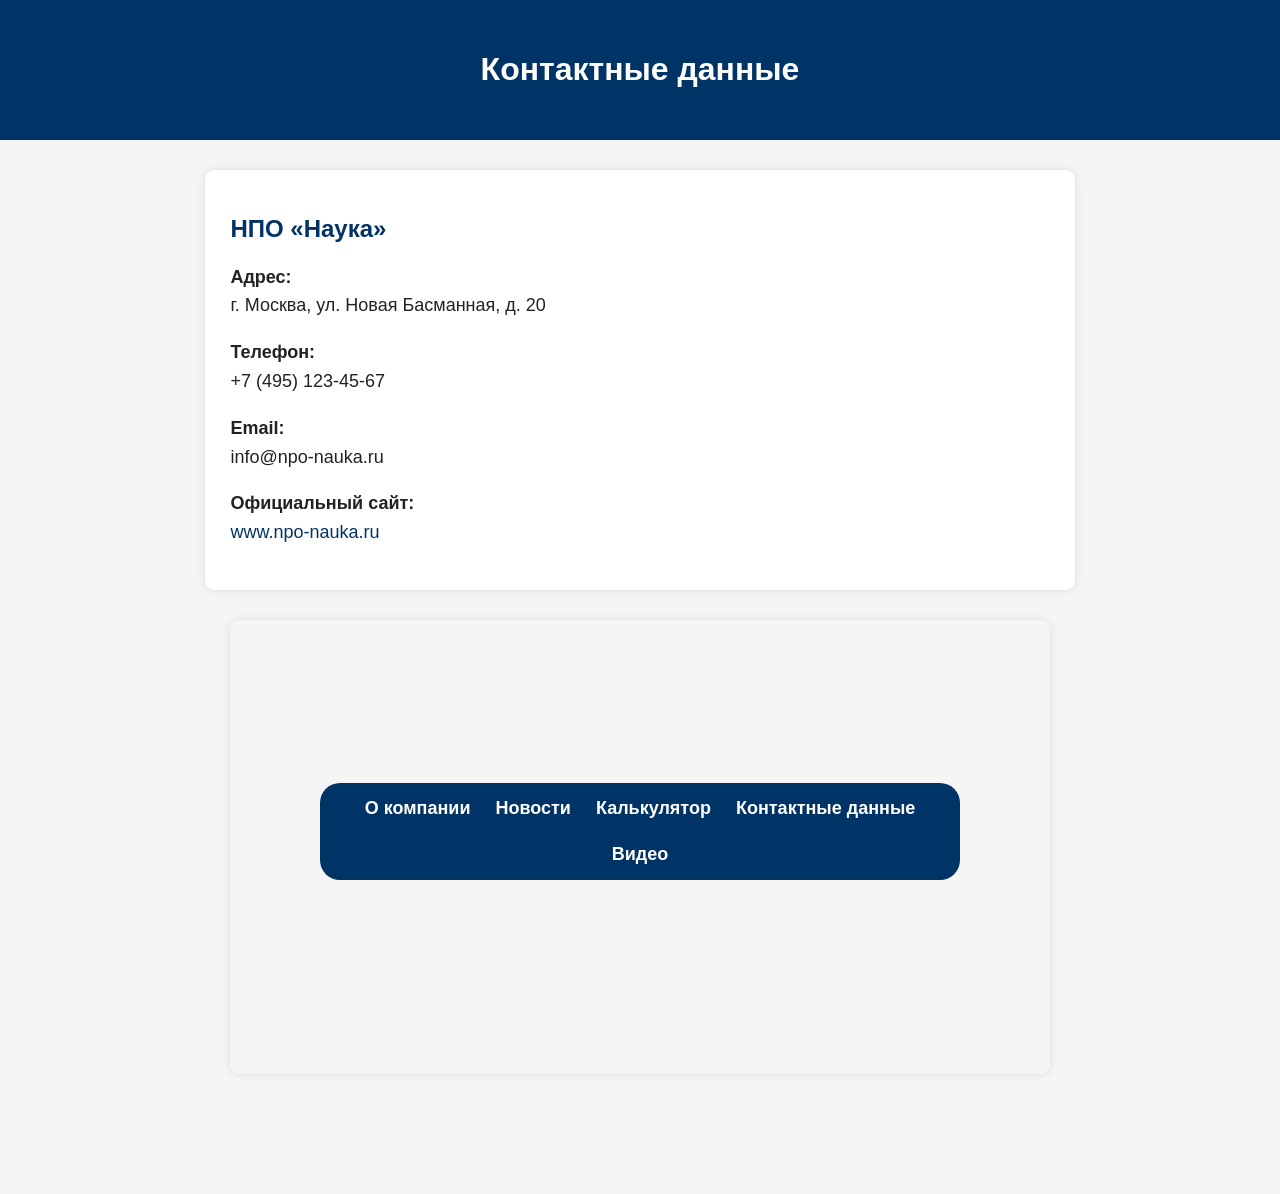
<file: contacts.html>
<!DOCTYPE html>
    <link rel="stylesheet" href="style.css">
    <title>Контакты</title>
    <link rel="shortcut icon" href="favicon.ico" type="image/x-icon">
    <link rel="icon" href="favicon.ico 32x32">
    <link rel="icon" href="favicon.ico 48x48">
</head>
<body>

    <header>
        <h1>Контактные данные</h1>
    </header>

    <main>

        <div class="contacts-block">

            <h2>НПО «Наука»</h2>

            <p>
                <b>Адрес:</b><br>
                г. Москва, ул. Новая Басманная, д. 20
            </p>

            <p>
                <b>Телефон:</b><br>
                +7 (495) 123-45-67
            </p>

            <p>
                <b>Email:</b><br>
                info@npo-nauka.ru
            </p>

            <p>
                <b>Официальный сайт:</b><br>
                <a href="https://www.npo-nauka.ru/" target="_blank">
                    www.npo-nauka.ru
                </a>
            </p>

        </div>

        <div class="map-block">

            <iframe
                src="https://yandex.ru/map-widget/v1/?um=constructor%3A6a34d5f7fcb0c4f7fef4f7f9d5a4f0d4c7a7c9d7d9b7c8d4e5f6a7b8c9d0e1f&amp;source=constructor"
                width="100%"
                height="450"
                frameborder="0">
            </iframe>

        </div>

    </main>

    <nav class="menu">
        <a href="index.html">О компании</a>
        <a href="news.html">Новости</a>
        <a href="currency.html">Калькулятор</a>
        <a href="contacts.html">Контактные данные</a>
        <a href="video.html">Видео</a>
    </nav>

</body>
</html>
</file>
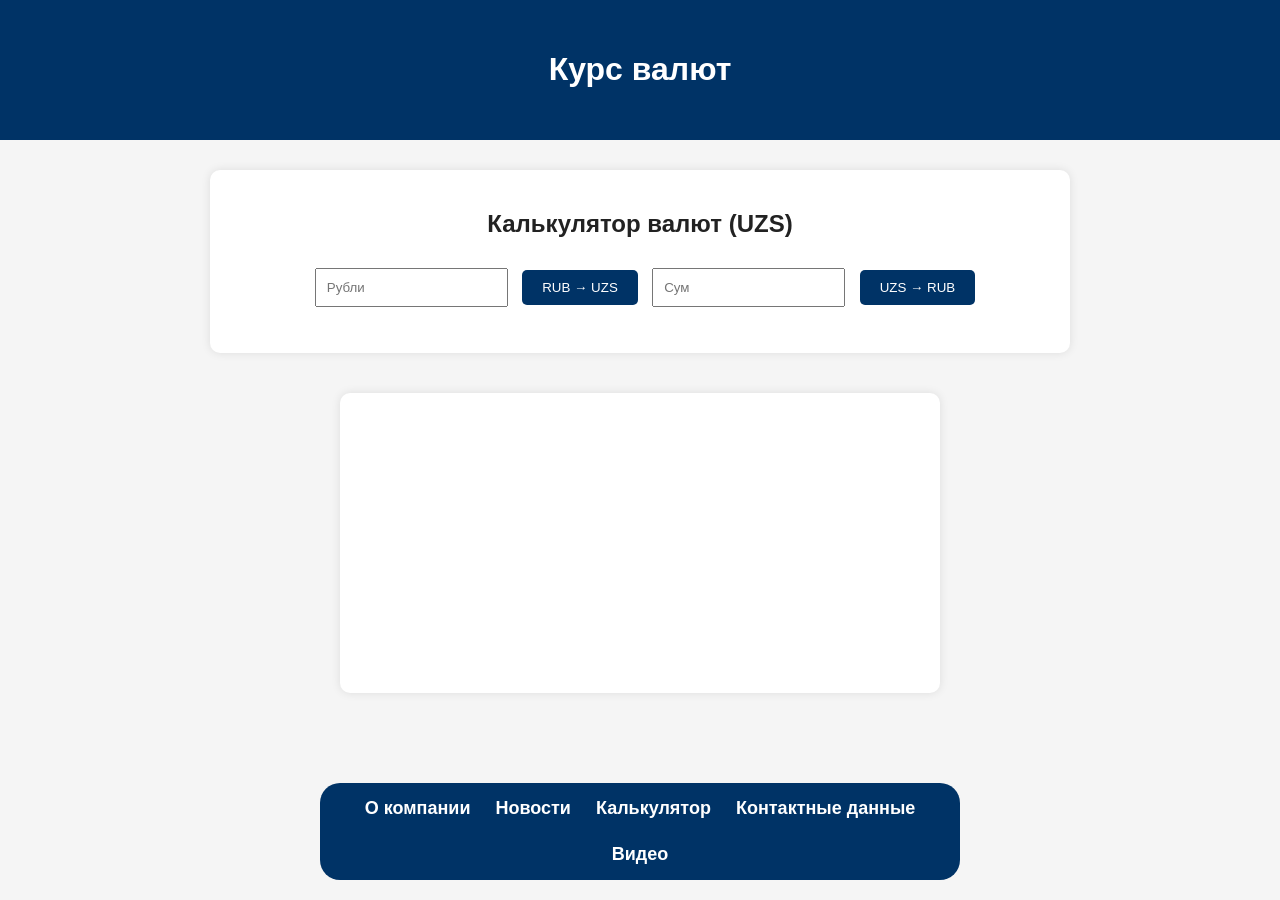
<file: currency.html>
<!DOCTYPE html>
<html lang="ru">
<head>
    <meta charset="UTF-8">
    <meta name="viewport" content="width=device-width, initial-scale=1.0">
    <title>Курс валют</title>
    <link rel="stylesheet" href="style.css">
    <link rel="shortcut icon" href="favicon.ico" type="image/x-icon">
    <link rel="icon" href="favicon.ico 32x32">
    <link rel="icon" href="favicon.ico 48x48">
</head>
<body>

    <header>
        <h1>Курс валют</h1>
    </header>

    <main>

        <div class="converter">
            <h2>Калькулятор валют (UZS)</h2>

            <input type="number" id="rub" placeholder="Рубли">
            <button onclick="toUZS()">RUB → UZS</button>

            <input type="number" id="uzs" placeholder="Сум">
            <button onclick="toRUB()">UZS → RUB</button>

            <p id="result"></p>
        </div>

        <canvas id="chart" width="600" height="300"></canvas>

    </main>

    <nav class="menu">
        <a href="index.html">О компании</a>
        <a href="news.html">Новости</a>
        <a href="currency.html">Калькулятор</a>
        <a href="contacts.html">Контактные данные</a>
        <a href="video.html">Видео</a>
    </nav>

    <script src="currency.js"></script>
</body>
</html>
</file>
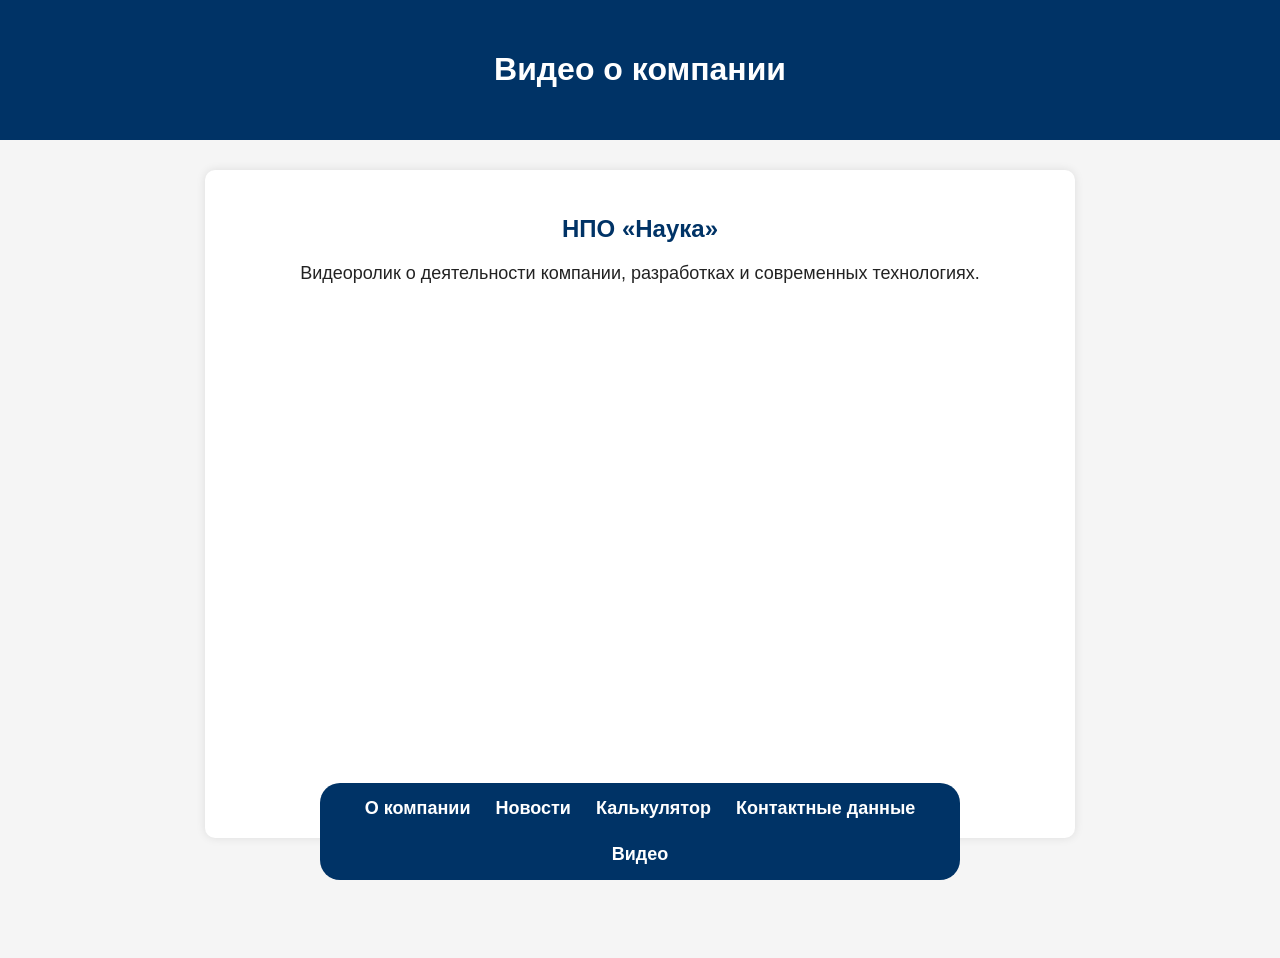
<file: video.html>
<!DOCTYPE html>
<html lang="ru">
<head>
    <meta charset="UTF-8">
    <meta name="viewport" content="width=device-width, initial-scale=1.0">
    <title>Видео</title>
    <link rel="stylesheet" href="style.css">
    <link rel="shortcut icon" href="favicon.ico" type="image/x-icon">
    <link rel="icon" href="favicon.ico 32x32">
    <link rel="icon" href="favicon.ico 48x48">
</head>
<body>

    <header>
        <h1>Видео о компании</h1>
    </header>

    <main>

        <div class="video-block">

            <h2>НПО «Наука»</h2>

            <p>
                Видеоролик о деятельности компании,
                разработках и современных технологиях.
            </p>

            <iframe
                width="100%"
                height="500"
                src="https://www.youtube.com/embed/dQw4w9WgXcQ"
                title="YouTube video player"
                frameborder="0"
                allow="accelerometer; autoplay; clipboard-write; encrypted-media; gyroscope; picture-in-picture; web-share"
                allowfullscreen>
            </iframe>

        </div>

    </main>

    <nav class="menu">
        <a href="index.html">О компании</a>
        <a href="news.html">Новости</a>
        <a href="currency.html">Калькулятор</a>
        <a href="contacts.html">Контактные данные</a>
        <a href="video.html">Видео</a>
    </nav>

</body>
</html>
</file>
<file: style.css>
body {
    margin: 0;
    font-family: Arial, sans-serif;
    background-color: #f5f5f5;
    color: #222;
}

header {
    background-color: #003366;
    color: white;
    text-align: center;
    padding: 30px;
}

main {
    width: 80%;
    margin: auto;
}

/* ---------- Блоки ---------- */

.block {
    background-color: white;
    margin: 40px 0;
    padding: 25px;

    border-radius: 10px;

    box-shadow: 0 0 10px rgba(0,0,0,0.1);
}

.block h2 {
    color: #003366;
}

.image {
    width: 100%;
    max-width: 600px;

    display: block;

    margin: 20px auto;

    border-radius: 10px;
}

/* ---------- Меню ---------- */

.menu { position: fixed; bottom: 20px; 
    left: 50%; transform: translateX(-50%); 
    background-color: #003366; 
    padding: 15px 30px; 
    border-radius: 20px; 
    display: flex; 
    align-items: center; 
    justify-content: center; 
    gap: 25px; transition: 0.3s; 
    flex-wrap: wrap; }

.menu:hover { 
    transform: translateX(-50%) scale(1.05); 
}

.menu a { text-decoration: none; 
    color: white; 
    font-size: 18px; 
    font-weight: bold; 
    white-space: nowrap; 
    transition: 0.3s; }

.menu a:hover {
    color: yellow;
}

/* ---------- Кнопка наверх ---------- */

#topButton {
    position: fixed;

    right: 20px;
    bottom: 100px;

    width: 50px;
    height: 50px;

    border: none;
    border-radius: 50%;

    background-color: #003366;
    color: white;

    font-size: 22px;

    cursor: pointer;
}

#topButton:hover {
    background-color: #0055aa;
}

/* ---------- Новости ---------- */

.news-card {
    background-color: white;

    margin: 30px auto;
    padding: 20px;

    width: 80%;

    border-radius: 10px;

    box-shadow: 0 0 10px rgba(0,0,0,0.1);
}

.news-card h2 {
    color: #003366;
}

.date {
    color: gray;
}

.hidden-text {
    display: none;
    margin-top: 15px;
}

.news-card button {
    margin-top: 15px;

    padding: 10px 20px;

    border: none;
    border-radius: 5px;

    background-color: #003366;
    color: white;

    cursor: pointer;
}

.news-card button:hover {
    background-color: #0055aa;
}

/* ---------- Калькулятор ---------- */

.converter {
    background: white;

    width: 80%;

    margin: 30px auto;
    padding: 20px;

    border-radius: 10px;

    box-shadow: 0 0 10px rgba(0,0,0,0.1);

    text-align: center;
}

.converter input {
    padding: 10px;
    margin: 10px;
}

.converter button {
    padding: 10px 20px;

    border: none;

    background: #003366;
    color: white;

    cursor: pointer;

    border-radius: 5px;
}

.converter button:hover {
    background: #0055aa;
}

#chart {
    display: block;

    margin: 40px auto 120px auto;

    background-color: white;

    border-radius: 10px;

    box-shadow: 0 0 10px rgba(0,0,0,0.1);
}

/* ---------- Контакты ---------- */

.contacts-block {
    width: 80%;

    margin: 30px auto;

    background-color: white;

    padding: 25px;

    border-radius: 10px;

    box-shadow: 0 0 10px rgba(0,0,0,0.1);
}

.contacts-block h2 {
    color: #003366;
}

.contacts-block p {
    font-size: 18px;
    line-height: 1.6;
}

.contacts-block a {
    color: #003366;
    text-decoration: none;
}

.contacts-block a:hover {
    text-decoration: underline;
}

.map-block {
    width: 80%;

    margin: 30px auto 120px auto;

    border-radius: 10px;

    overflow: hidden;

    box-shadow: 0 0 10px rgba(0,0,0,0.1);
}

/* ---------- Видео ---------- */

.video-block {
    width: 80%;

    margin: 30px auto 120px auto;

    background-color: white;

    padding: 25px;

    border-radius: 10px;

    box-shadow: 0 0 10px rgba(0,0,0,0.1);

    text-align: center;
}

.video-block h2 {
    color: #003366;
}

.video-block p {
    margin-bottom: 25px;
    font-size: 18px;
}

.video-block iframe {
    border-radius: 10px;
}
</file>
